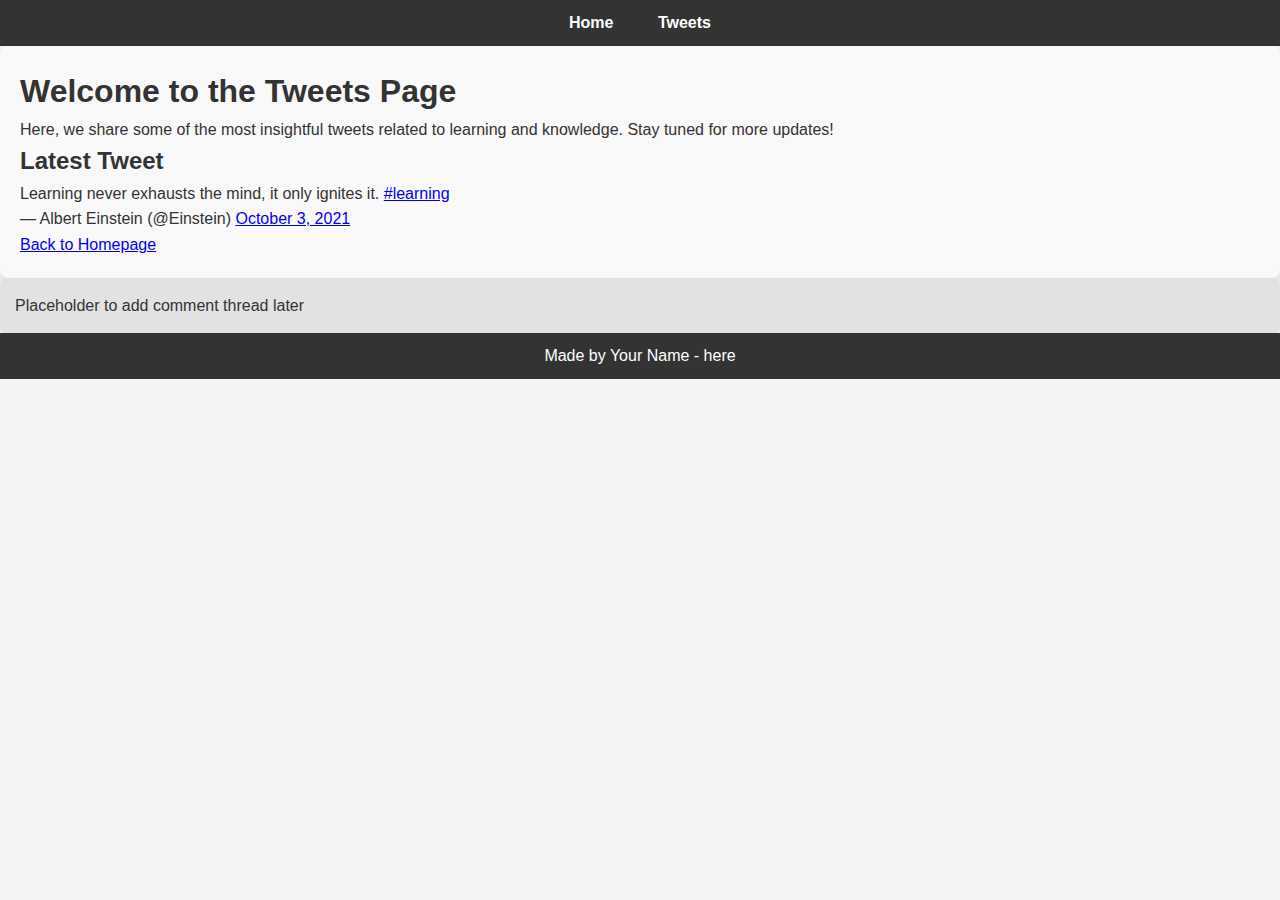
<file: css_basic/tweets.html>
<!DOCTYPE html>
<html lang="en">
  <head>
    <meta charset="UTF-8" />
    <meta name="viewport" content="width=device-width, initial-scale=1.0" />
    <title>Tweets Page</title>
    <link href="base.css" rel="stylesheet" />
    <link href="styles.css" rel="stylesheet" />
  </head>
  <body>
    <header>
      <ul>
        <li><a href="index.html">Home</a></li>
        <li><a href="tweets.html">Tweets</a></li>
      </ul>
    </header>

    <main>
      <article>
        <h1>Welcome to the Tweets Page</h1>

        <p>
          Here, we share some of the most insightful tweets related to learning
          and knowledge. Stay tuned for more updates!
        </p>

        <h2>Latest Tweet</h2>
        <!-- Embedded Tweet -->
        <blockquote class="twitter-tweet">
          <p lang="en" dir="ltr">
            Learning never exhausts the mind, it only ignites it.
            <a
              href="https://twitter.com/hashtag/learning?src=hash&ref_src=twsrc%5Etfw"
              >#learning</a
            >
          </p>
          &mdash; Albert Einstein (@Einstein)
          <a
            href="https://twitter.com/Einstein/status/1444845160254930949?ref_src=twsrc%5Etfw"
            >October 3, 2021</a
          >
        </blockquote>
        <script
          async
          src="https://platform.twitter.com/widgets.js"
          charset="utf-8"
        ></script>

        <p><a href="index.html">Back to Homepage</a></p>
      </article>

      <aside>
        <p>Placeholder to add comment thread later</p>
      </aside>
    </main>

    <footer>
      <p>
        Made by Your Name -
        <a href="https://www.yourlink.com" target="_blank">here</a>
      </p>
    </footer>
  </body>
</html>
</file>
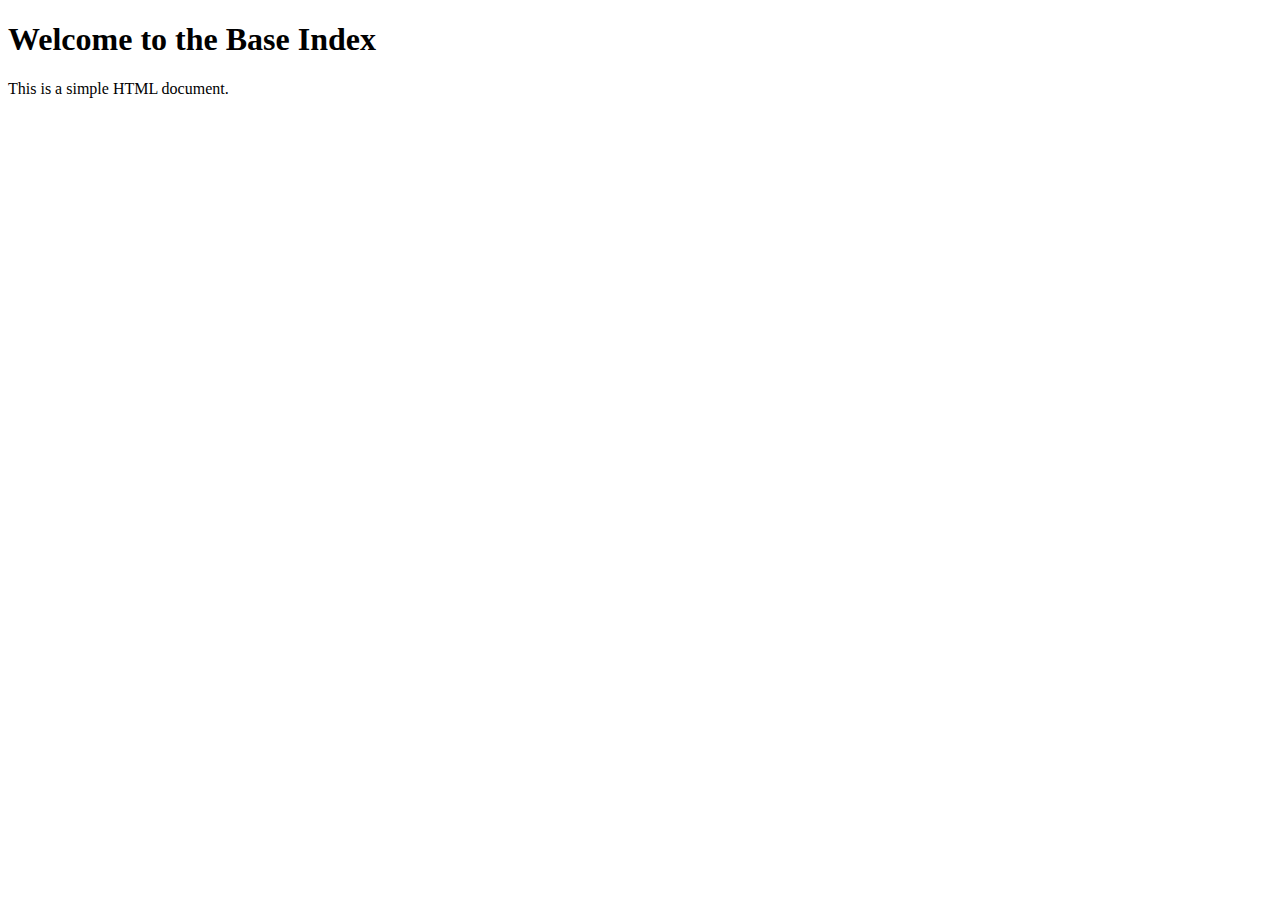
<file: html_basic/base_index.html>
<!DOCTYPE html>
<html lang="en">
<head>
    <meta charset="UTF-8">
    <meta name="viewport" content="width=device-width, initial-scale=1.0">
    <title>Base Index</title>
</head>
<body>
    <h1>Welcome to the Base Index</h1>
    <p>This is a simple HTML document.</p>
</body>
</html>
</file>
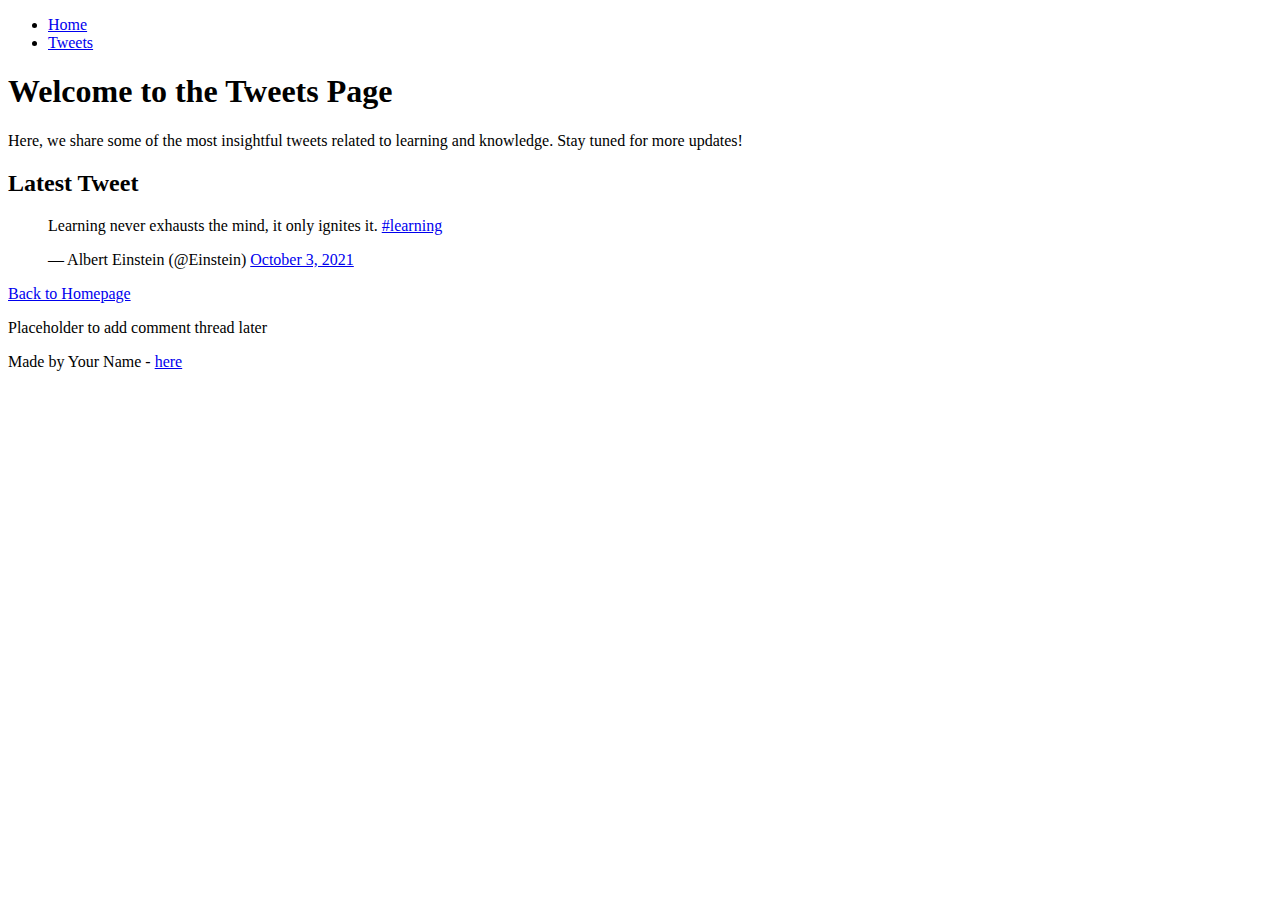
<file: html_basic/tweets.html>
<!DOCTYPE html>
<html lang="en">
<head>
    <meta charset="UTF-8">
    <meta name="viewport" content="width=device-width, initial-scale=1.0">
    <title>Tweets Page</title>
</head>
<body>
    <header>
        <ul>
            <li><a href="index.html">Home</a></li>
            <li><a href="tweets.html">Tweets</a></li>
        </ul>
    </header>

    <main>
        <article>
            <h1>Welcome to the Tweets Page</h1>

            <p>Here, we share some of the most insightful tweets related to learning and knowledge. Stay tuned for more updates!</p>

            <h2>Latest Tweet</h2>
            <!-- Embedded Tweet -->
            <blockquote class="twitter-tweet">
                <p lang="en" dir="ltr">Learning never exhausts the mind, it only ignites it. <a href="https://twitter.com/hashtag/learning?src=hash&ref_src=twsrc%5Etfw">#learning</a></p>&mdash; Albert Einstein (@Einstein) <a href="https://twitter.com/Einstein/status/1444845160254930949?ref_src=twsrc%5Etfw">October 3, 2021</a>
            </blockquote> 
            <script async src="https://platform.twitter.com/widgets.js" charset="utf-8"></script>

            <p><a href="index.html">Back to Homepage</a></p>
        </article>

        <aside>
            <p>Placeholder to add comment thread later</p>
        </aside>
    </main>

    <footer>
        <p>Made by Your Name - <a href="https://www.yourlink.com" target="_blank">here</a></p>
    </footer>
</body>
</html>
</file>
<file: css_basic/base.css>
/* base.css */

/* Reset default margins and paddings */
* {
    margin: 0;
    padding: 0;
    box-sizing: border-box;
}

/* Apply a basic font family */
body {
    font-family: Arial, sans-serif;
    line-height: 1.6;
    background-color: #f4f4f4;
    color: #333;
}

/* Style for the header */
header {
    background-color: #333;
    color: #fff;
    padding: 10px 0;
}

header ul {
    list-style-type: none;
    text-align: center;
}

header li {
    display: inline;
    margin: 0 20px;
}

header a {
    color: #fff;
    text-decoration: none;
    font-weight: bold;
}

header a:hover {
    text-decoration: underline;
}

/* Basic styles for the footer */
footer {
    background-color: #333;
    color: #fff;
    text-align: center;
    padding: 10px;
}

footer a {
    color: #fff;
    text-decoration: none;
}

footer a:hover {
    text-decoration: underline;
}
</file>
<file: css_basic/styles.css>
/* Reset styles for the layout */
* {
    margin: 0;
    padding: 0;
    box-sizing: border-box;
}

/* Body styling */
body {
    font-family: 'Arial', sans-serif;
    background-color: #f4f4f4;
    color: #333;
    display: flex;
    flex-direction: column;
    min-height: 100vh;
}

/* Header styling */
header {
    background-color: #333;
    color: #fff;
    padding: 10px 0;
    text-align: center;
}

header .logo {
    font-size: 40px;
    color: #0066cc;
    font-weight: bold;
    margin-right: 20px;
    text-align: center;
}

header ul {
    list-style-type: none;
    text-align: center;
}

header li {
    display: inline;
    margin: 0 20px;
}

header a {
    color: #fff;
    text-decoration: none;
}

header a:hover {
    text-decoration: underline;
}

/* Article and Aside Background Styling */
article {
    background-color: #f9f9f9;
    padding: 20px;
    border-radius: 8px;
    box-shadow: 0 4px 8px rgba(0, 0, 0, 0.1);
}

aside {
    background-color: #e2e2e2;
    padding: 15px;
    border-radius: 8px;
    box-shadow: 0 4px 8px rgba(0, 0, 0, 0.1);
}

/* Footer Styling */
footer {
    background-color: #333;
    color: #fff;
    text-align: center;
    padding: 10px;
}

/* Mobile-specific styles */
@media (max-width: 768px) {
    body.works_on_smartphone {
        display: block;
    }

    header ul {
        text-align: left;
        padding-left: 10px;
    }

    .logo {
        font-size: 30px;
    }

    article, aside {
        margin-bottom: 20px;
    }

    footer {
        font-size: 0.9rem;
    }
}
</file>
